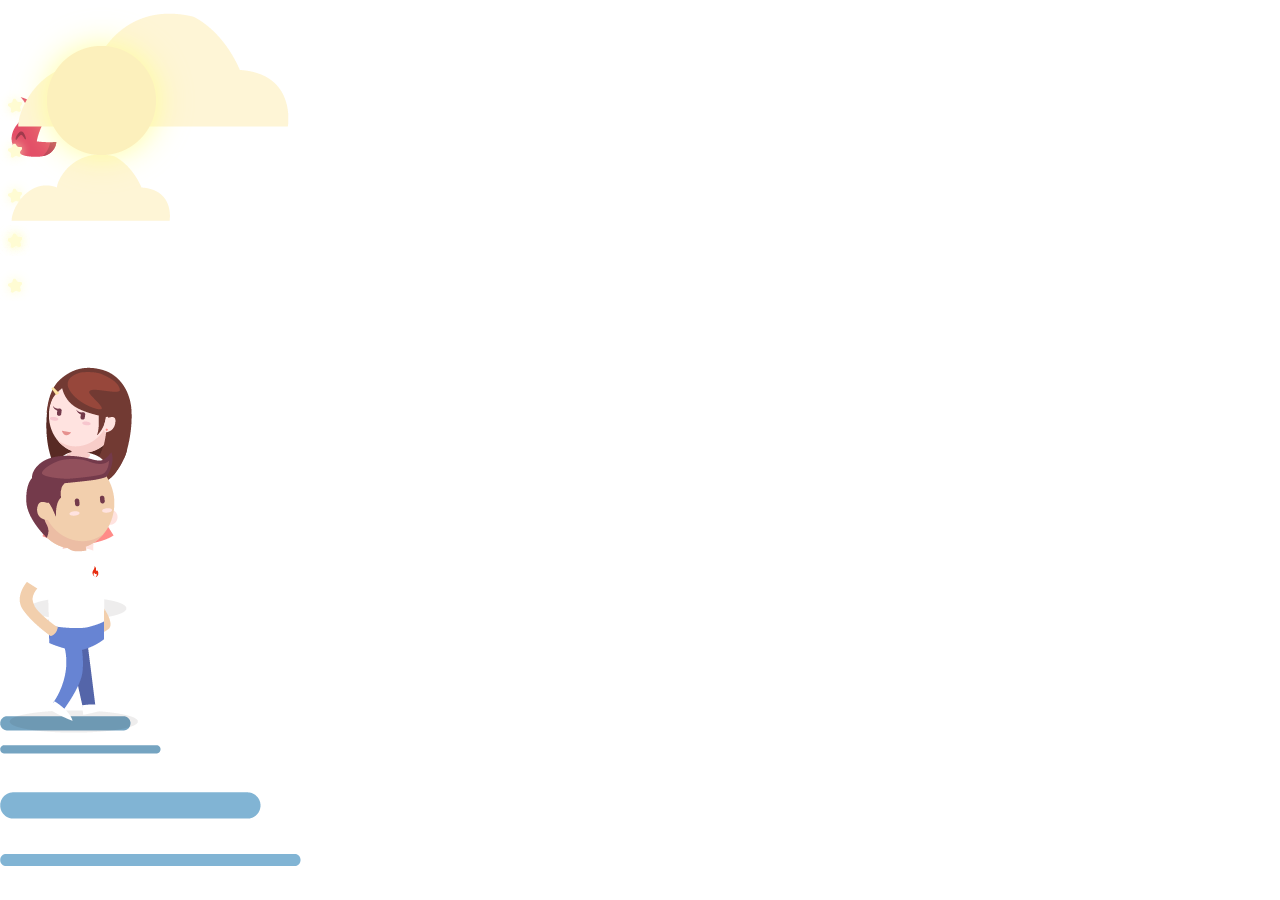
<file: Qixi/html/index.html>
<!DOCTYPE html>
<html lang="en">
<head>
    <meta charset="UTF-8">
    <title>七夕</title>
    <link rel="stylesheet" href="../css/index.css">
    <link rel="stylesheet" href="../css/pageA.css">
    <link rel="stylesheet" href="../css/pageB.css">
    <link rel="stylesheet" href="../css/pageC.css">

    <script src="http://libs.baidu.com/jquery/1.9.1/jquery.min.js"></script>
    <script src="http://ricostacruz.com/jquery.transit/jquery.transit.min.js"></script>
    <script src="../js/boy.js"></script>
    <script src="../js/girl.js"></script>
    <script src="../js/environment.js"></script>
    <script src="../js/index.js"></script>
</head>

<body>
<div id="content">
    <ul class="content-wrap">
        <li>
            <div class="a_background">
                <div class="a_background_top"></div>
                <div class="a_background_middle"></div>
                <div class="a_background_bottom"></div>
            </div>
            <div class="cloud bigCloud"></div>
            <div class="cloud smallCloud"></div>
            <div class="sun"></div>
        </li>
        <li>
            <div class="b_background"></div>
            <div class="b_background_preload"></div>
            <div class="door">
                <div class="leftDoor"></div>
                <div class="rightDoor"></div>
            </div>
            <div class="bird"></div>
        </li>
        <li>
            <div class="c_background">
                <div class="c_background_top"></div>
                <div class="c_background_middle"></div>
                <div class="c_background_bottom"></div>
            </div>
            <div class="water">
                <div class="wave wave_1"></div>
                <div class="wave wave_2"></div>
                <div class="wave wave_3"></div>
                <div class="wave wave_4"></div>
            </div>
            <div class="stars">
                <div class="star star_1"></div>
                <div class="star star_2"></div>
                <div class="star star_3"></div>
                <div class="star star_4"></div>
                <div class="star star_5"></div>
                <div class="star star_6"></div>
            </div>
            <div id="girl"></div>
            <div class="sky"></div>
        </li>

    </ul>

    <div id="boy"> </div>

</div>


</body>
</html>
</file>
<file: Qixi/css/index.css>
*{
    margin: 0;
    padding: 0;
}

#content {
    width: 100%;
    height: 100%;
    overflow: hidden;
    position: absolute;
}

.content-wrap {
    position: relative;
    list-style-type: none;
    height: 100%;
}

.content-wrap li {
    position: relative;
    list-style-type: none;
    float: left;
    height: 100%;
}

/*人物*/
#boy {
    position: absolute;
    width: 151px;
    height: 291px;
    background: url("../images/boy.png") 0 -291px no-repeat;
    left: 0;
    bottom: 18%;
    -webkit-animation-name: boyWalk;
    -webkit-animation-duration: 1000ms;
    -webkit-animation-timing-function: step-start;
    -webkit-animation-iteration-count: infinite;
}

/*.boyTurnAround {*/
    /*-webkit-animation-name: boyTurnAround;*/
    /*-webkit-animation-duration: 1000ms;*/
    /*-webkit-animation-timing-function: step-start;*/
    /*-webkit-animation-iteration-count: 1;*/
    /*-webkit-animation-fill-mode: forwards;*/
/*}*/
.boyStand {
    background-position: -453px -0px;
}

@-webkit-keyframes boyWalk {
    0% { background-position: -0px -291px; }
    25% { background-position: -602px -0px; }
    50% { background-position: -302px -291px; }
    75% { background-position: -151px -291px; }
    100% { background-position: -0px -291px; }
}

@-webkit-keyframes boyWalkWithFlower {
    0% { background-position: -453px -0px; }
    25% { background-position: -904px -0px; }
    50% { background-position: -451px -0px; }
    75% { background-position: -753px -0px; }
    100% { background-position: -300px -0px; }
}

@-webkit-keyframes boyTurnAround {
    0% { background-position: -603px -291px; }
    16.7% { background-position: -150px -0px; }
    33.4% { background-position: -453px -291px; }
    50.1% { background-position: -0px -0px; }
    66.8% { background-position: -903px -291px; }
    83.5% { background-position: -753px -291px; }
    100% { background-position: -603px -291px; }
}
</file>
<file: Qixi/css/pageA.css>
.a_background {
    width: 100%;
    height: 100%;
}

.a_background_top{
    width: 100%;
    height: 71.6%;
    background-image: url("../images/background/a_background_top.png");
    background-size: 100% 100%;
}


.a_background_middle{
    width: 100%;
    height: 13.1%;
    background-image: url("../images/background/a_background_middle.png");
    background-size: 100% 100%;
}

.a_background_bottom{
    width: 100%;
    height: 15.3%;
    background-image: url("../images/background/a_background_bottom.png");
    background-size: 100% 100%;
}

/* 云朵 */
.cloud {
    position: absolute;
    z-index: 2;
}

.bigCloud {
    left: 10%;
    top: 0;
    width: 301px;
    height: 140px;
    background-image: url("../images/cloud-big.png");
    background-size: 100% 100%;
}

.smallCloud {
    left: 0;
    top: 15%;
    width: 181px;
    height: 101px;
    background-image: url("../images/cloud-small.png");
    background-size: 100% 100%;
}

/*太阳*/
.sun {
    position: absolute;
    z-index: 2;
    top: 0;
    left: 90%;
    width: 201px;
    height: 201px;
    background-image: url("../images/sun.png");
    background-size: 100% 100%;
}
</file>
<file: Qixi/css/pageB.css>
.b_background {
    width: 100%;
    height: 100%;
    background-image: url("../images/background/b_background_dark.png");
    background-size: 100% 100%;
}

.b_background_preload {
    background: url("../images/background/b_background_bright.png") no-repeat -9999px -9999px;
}

.door {
    position: absolute;
    width: 12.64%;
    height: 24.14%;
    left: 52.08%;
    top: 47.8%;
}

.leftDoor {
    position: absolute;
    width: 50%;
    height: 100%;
    left: 0;
    top: 0;
    background-image: url("../images/door-left.png");
    background-size: 100% 100%;
}

.rightDoor {
    position: absolute;
    width: 50%;
    height: 100%;
    left: 50%;
    top: 0;
    background-image: url("../images/door-right.png");
    background-size: 100% 100%;
}

/*鸟*/
.bird {
    position: absolute;
    width: 91px;
    height: 71px;
    top: 10%;
    left: 90%;
    background-image: url("../images/bird.png");
    -webkit-animation-name: birdFly;
    -webkit-animation-duration: 500ms;
    -webkit-animation-iteration-count: infinite;
    -webkit-animation-timing-function: step-start;
}

@-webkit-keyframes birdFly {
    0%{ background-position: 0 0 }
    33.33% { background-position: -91px 0 }
    66.66% { background-position: -182px 0 }
    100%{ background-position: 0 0 }
}
</file>
<file: Qixi/css/pageC.css>
.c_background {
    width: 100%;
    height: 100%;
}

.c_background_top{
    width: 100%;
    height: 71.6%;
    background-image: url("../images/background/c_background_top.png");
    background-size: 100% 100%;
}


.c_background_middle{
    width: 100%;
    height: 13.1%;
    background-image: url("../images/background/c_background_middle.png");
    background-size: 100% 100%;
}

.c_background_bottom{
    width: 100%;
    height: 15.3%;
    background-image: url("../images/background/c_background_bottom.png");
    background-size: 100% 100%;
}

/*水*/
.water {
    position: absolute;
    left: 33.33%;
    bottom: 0;
    width: 33.33%;
    height: 25%;
}

.wave {
    position: absolute;
    -webkit-animation-timing-function: linear;
    -webkit-animation-name: wave;
    -webkit-animation-iteration-count: infinite;
    -webkit-animation-duration: 6000ms;
}

.wave_1 {
    width: 131px;
    height: 15px;
    bottom: 75%;
    left: 30%;
    background: url(../images/water.png) -261px -0px no-repeat;
}

.wave_2 {
    width: 161px;
    height: 9px;
    bottom: 65%;
    left: 45%;
    background: url(../images/water.png) -693px -0px no-repeat;
    -webkit-animation-delay: 1500ms;
}

.wave_3 {
    width: 261px;
    height: 29px;
    bottom: 35%;
    left: 15%;
    background: url(../images/water.png) -0px -0px no-repeat;
    -webkit-animation-delay: 3000ms;
}

.wave_4 {
    width: 301px;
    height: 12px;
    bottom: 15%;
    left: 20%;
    background: url(../images/water.png) -392px -0px no-repeat;
    -webkit-animation-delay: 4500ms;
}

@-webkit-keyframes wave {
    0%{ transform: translateX(0px) }
    25%{ transform: translateX(-30px) }
    75%{ transform: translateX(30px) }
    100%{ transform: translateX(0px) }
}

/*星星*/
.star {
    width: 30px;
    height: 31px;
    position: absolute;
    background: url(../images/stars.png) no-repeat;
    -webkit-animation-name: shine;
    -webkit-animation-timing-function: ease-in-out;
    -webkit-animation-iteration-count: infinite;
    -webkit-animation-direction: alternate;
    -webkit-animation-duration: 3000ms;
}

.star_1 {
    top: 20%;
    left: 30%;
}

.star_2 {
    top: 15%;
    left: 20%;
    -webkit-animation-delay: 500ms;
}

.star_3 {
    top: 25%;
    left: 85%;
    -webkit-animation-delay: 1000ms;
}

.star_4 {
    top: 30%;
    left: 70%;
    -webkit-animation-delay: 1500ms;
}

.star_5 {
    top: 25%;
    left: 20%;
    -webkit-animation-delay: 2000ms;
}

.star_6 {
    top: 10%;
    left: 65%;
    -webkit-animation-delay: 2500ms;
}

@-webkit-keyframes shine {
    0% { opacity: 0 }
    100% { opacity: 1 }
}

/*妹子*/
#girl {
    position: absolute;
    left: 50%;
    bottom: 30%;
    width: 151px;
    height: 291px;
    background: url("../images/girl.png") -151px 0 no-repeat;
}

.girlTurnAround {
    -webkit-animation-name: girlTurnAround;
    -webkit-animation-duration: 500ms;
    -webkit-animation-timing-function: step-start;
    -webkit-animation-iteration-count: 1;
    -webkit-animation-fill-mode: forwards;
}

@-webkit-keyframes girlTurnAround {
    0% { background-position: -151px 0; }
    25% { background-position: -0, -0; }
    50% { background-position: -302px -0; }
    75% { background-position: -453px -0; }
    100% { background-position: -604px 0; }
}

.sky {
    left: 0;
    top: 0;
    width: 100%;
    height: 100%;
    position: absolute;
}

/*花*/
.fallFlower {
    z-index: 10;
    width: 41px;
    height: 41px;
    top: 0;
    position: absolute;
    background-size: 100% 100%;
}
</file>
